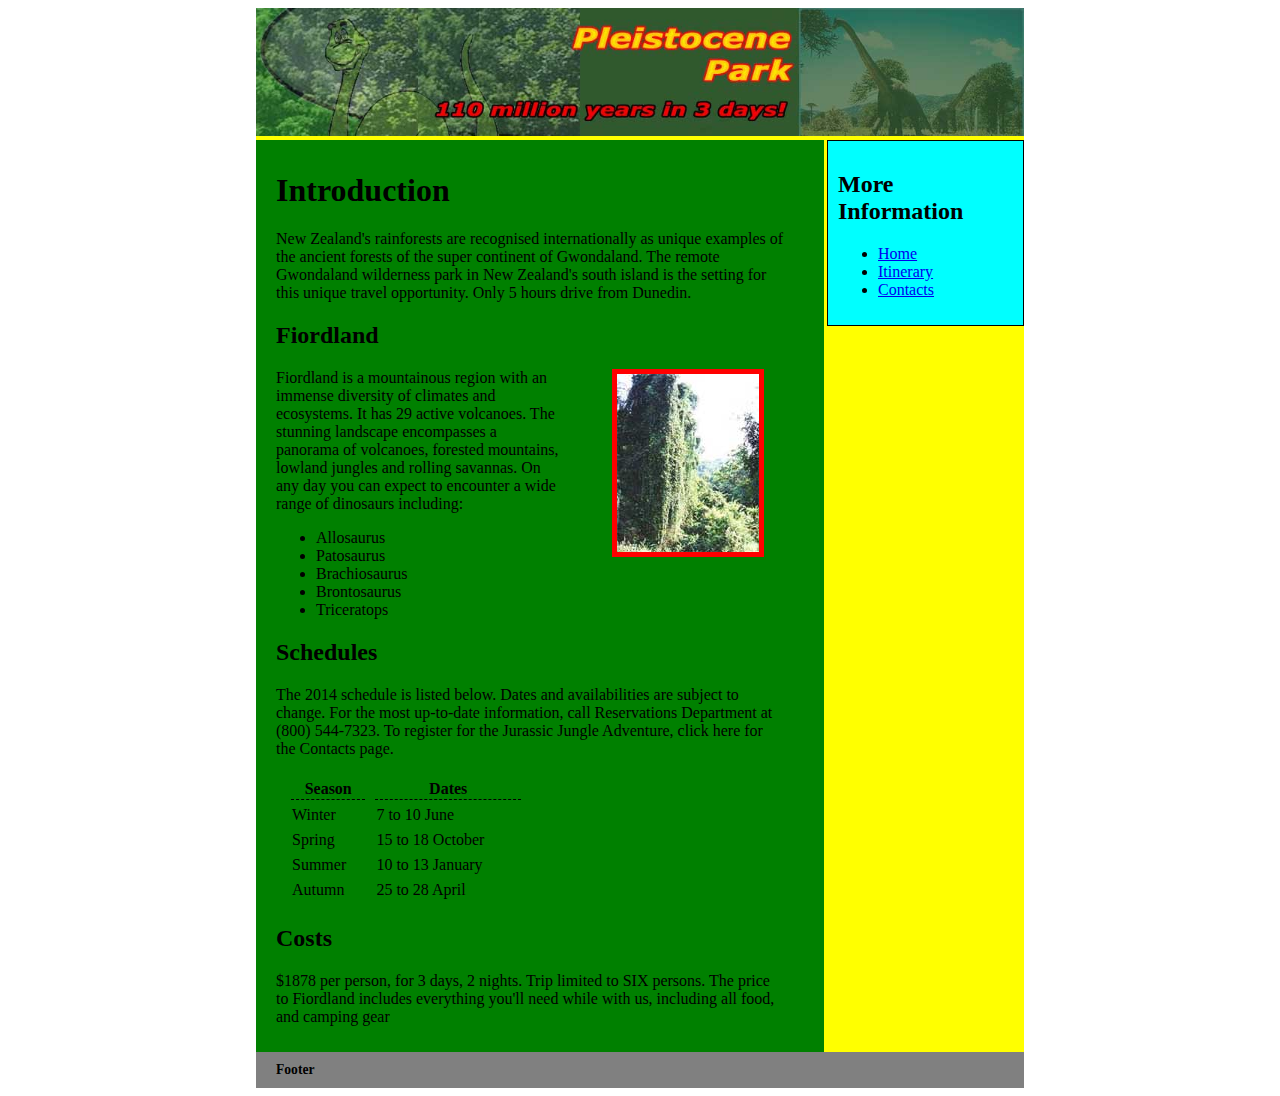
<file: Website/index.html>
<!doctype html>
<html>
	<head>
		<meta charset="utf-8">
		<title>Pleistocene Park</title>
		<link rel="stylesheet" href="style.css" title="style1" media="screen">
	</head>

	<body>
		<div id ="container">
			<div id="header">
			 	<img src="images/logo.jpg" alt="Pleistocene Park" width="100%" height="100%">
			</div>
		<div id="content">
			<h1>Introduction</h1>
			<p>New Zealand's rainforests are recognised internationally as unique examples of the ancient forests of the super continent of Gwondaland. The remote Gwondaland wilderness park in New Zealand's south island is the setting for this unique travel opportunity. Only 5 hours drive from Dunedin.
			</p>
			
			<h2>Fiordland</h2>
			<img class="body-img" src="images/raptogrove.jpg" alt="Raptogrove" >
			<p>Fiordland is a mountainous region with an immense diversity of climates and ecosystems. It has 29 active volcanoes. The stunning landscape encompasses a panorama of volcanoes, forested mountains, lowland jungles and rolling savannas. On any day you can expect to encounter a wide range of dinosaurs including: 
			</p>
				
			<ul>
				<li>Allosaurus</li>
				<li>Patosaurus</li>
				<li>Brachiosaurus</li>
				<li>Brontosaurus</li>
				<li>Triceratops</li>
			</ul>


			<h2>Schedules</h2> 

			<p>The 2014 schedule is listed below. Dates and availabilities are subject to change. For the most up-to-date information, call Reservations Department at (800) 544-7323. To register for the Jurassic Jungle Adventure, click here for the Contacts page.
			</p>
			<table>
				<tr>
					<th>Season</th> <th>Dates</th>
				</tr> 
				<tr>
					<td>Winter</td> <td>7 to 10 June</td>
				</tr>
				<tr>
					<td>Spring</td> <td>15 to 18 October</td>
				</tr>
				<tr>
					<td>Summer</td> <td>10 to 13 January</td>
				</tr> 
				<tr>
					<td>Autumn</td> <td>25 to 28 April</td>
				</tr>
			</table>
			<h2>Costs</h2> 

			<p>$1878 per person, for 3 days, 2 nights. Trip limited to SIX persons. The price to Fiordland includes everything you'll need while with us, including all food, and camping gear
			</p>
	</div>
			<div id="navigation">
				<h2>More Information</h2>
				<ul>
					<li><a href= "index.html">Home</a></li>
					<li><a href= "Itenerary.html">Itinerary</a></li>
					<li><a href= "Contacts.html">Contacts</a></li>
				</ul>
			</div>
			<div id="footer">Footer</div>
		</div>
	</body>
</html>
</file>
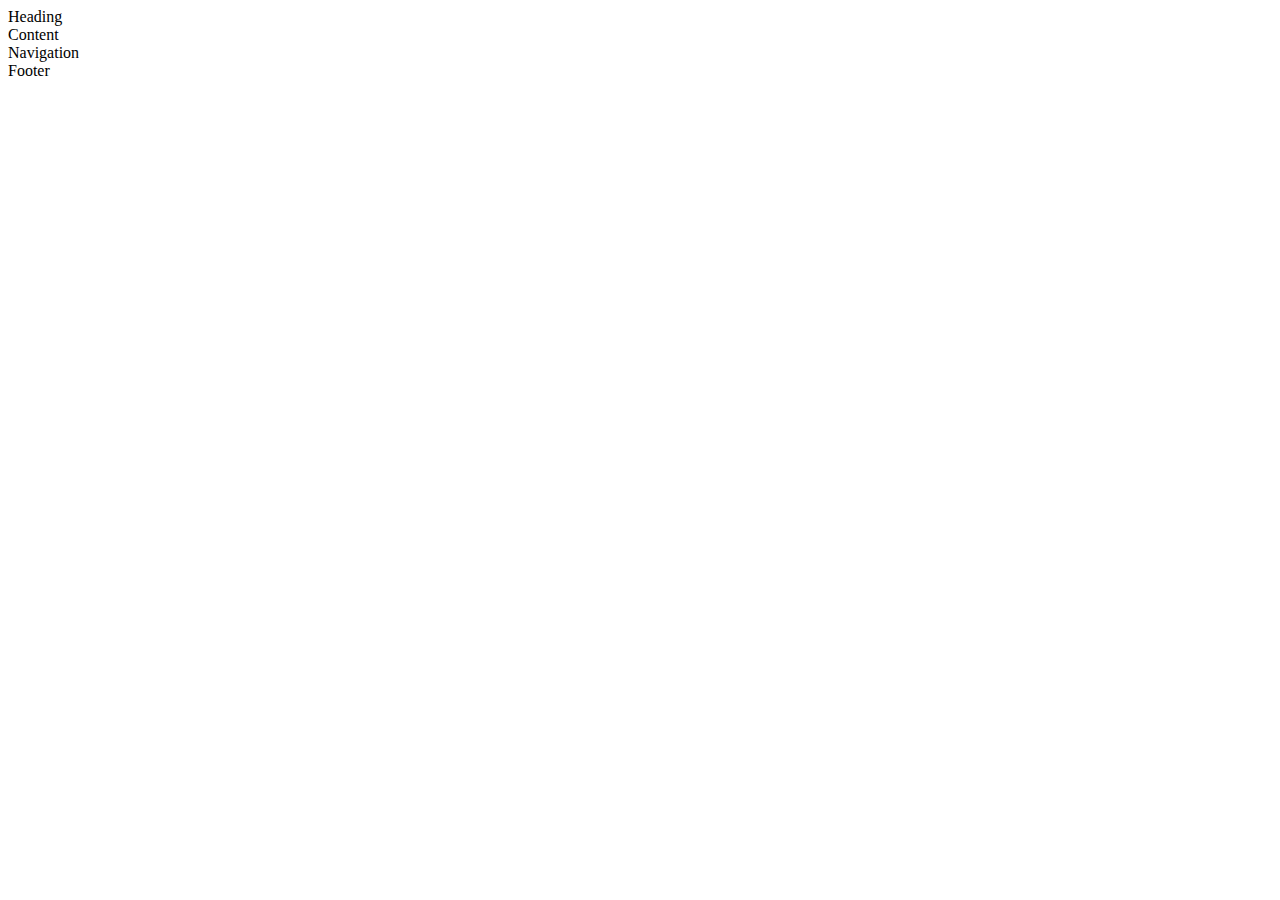
<file: Website/images/index.html>
<!doctype html>
<html>
	<head>
		<meta charset="utf-8">
		<title>index</title>
	</head>

	<body>
		<div id ="container">
			<div id="header">Heading</div>
			<div id="content">Content</div>
			<div id="navigation">Navigation</div>
			<div id="footer">Footer</div>
		</div>
	</body>
</html>
</file>
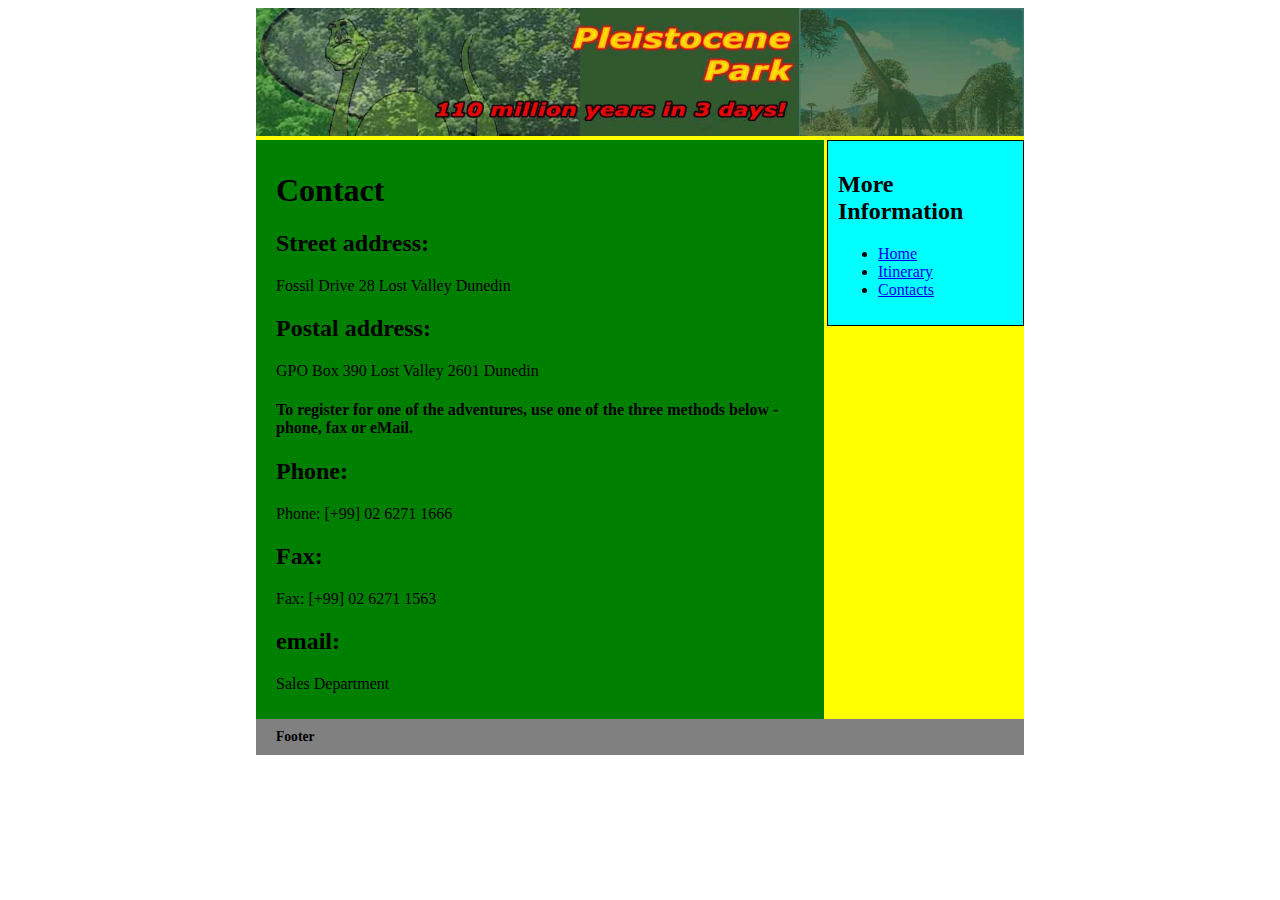
<file: Website/Contacts.html>
<!doctype html>
<html>
	<head>
		<meta charset="utf-8">
		<title>Pleistocene Park</title>
		<link rel='stylesheet' href='style.css' title='style1' media='screen'>
	</head>

	<body>
		<div id ="container">
			<div id="header">
				<img src="images/logo.jpg" alt="Pleistocene Park" width="100%" height="100%">
			</div>
		<div id="content">
			<h1>Contact</h1>
			<h2>Street address:</h2> 

			<p> Fossil Drive
 				28 Lost Valley Dunedin
			</p>

			<h2>Postal address:</h2> 

			<p>GPO Box 390 Lost Valley
				2601 Dunedin</p>


			<h4>To register for one of the adventures, use one of the three methods below - phone, fax or eMail.</h4> 

			<h2>Phone:</h2>

			<p>Phone: [+99] 02 6271 1666</p>

			<h2>Fax:</h2> 

			<p>Fax: [+99] 02 6271 1563</p>

			<h2>email:</h2> 

			<p>Sales Department</p>

 

		</div>
			<div id="navigation">
				<h2>More Information</h2>
				<ul>
					<li><a href= "index.html">Home</a></li>
					<li><a href= "Itenerary.html">Itinerary</a></li>
					<li><a href= "Contacts.html">Contacts</a></li>
				</ul>
			</div>
			<div id="footer">Footer</div>
		</div>
	</body>
</html>
</file>
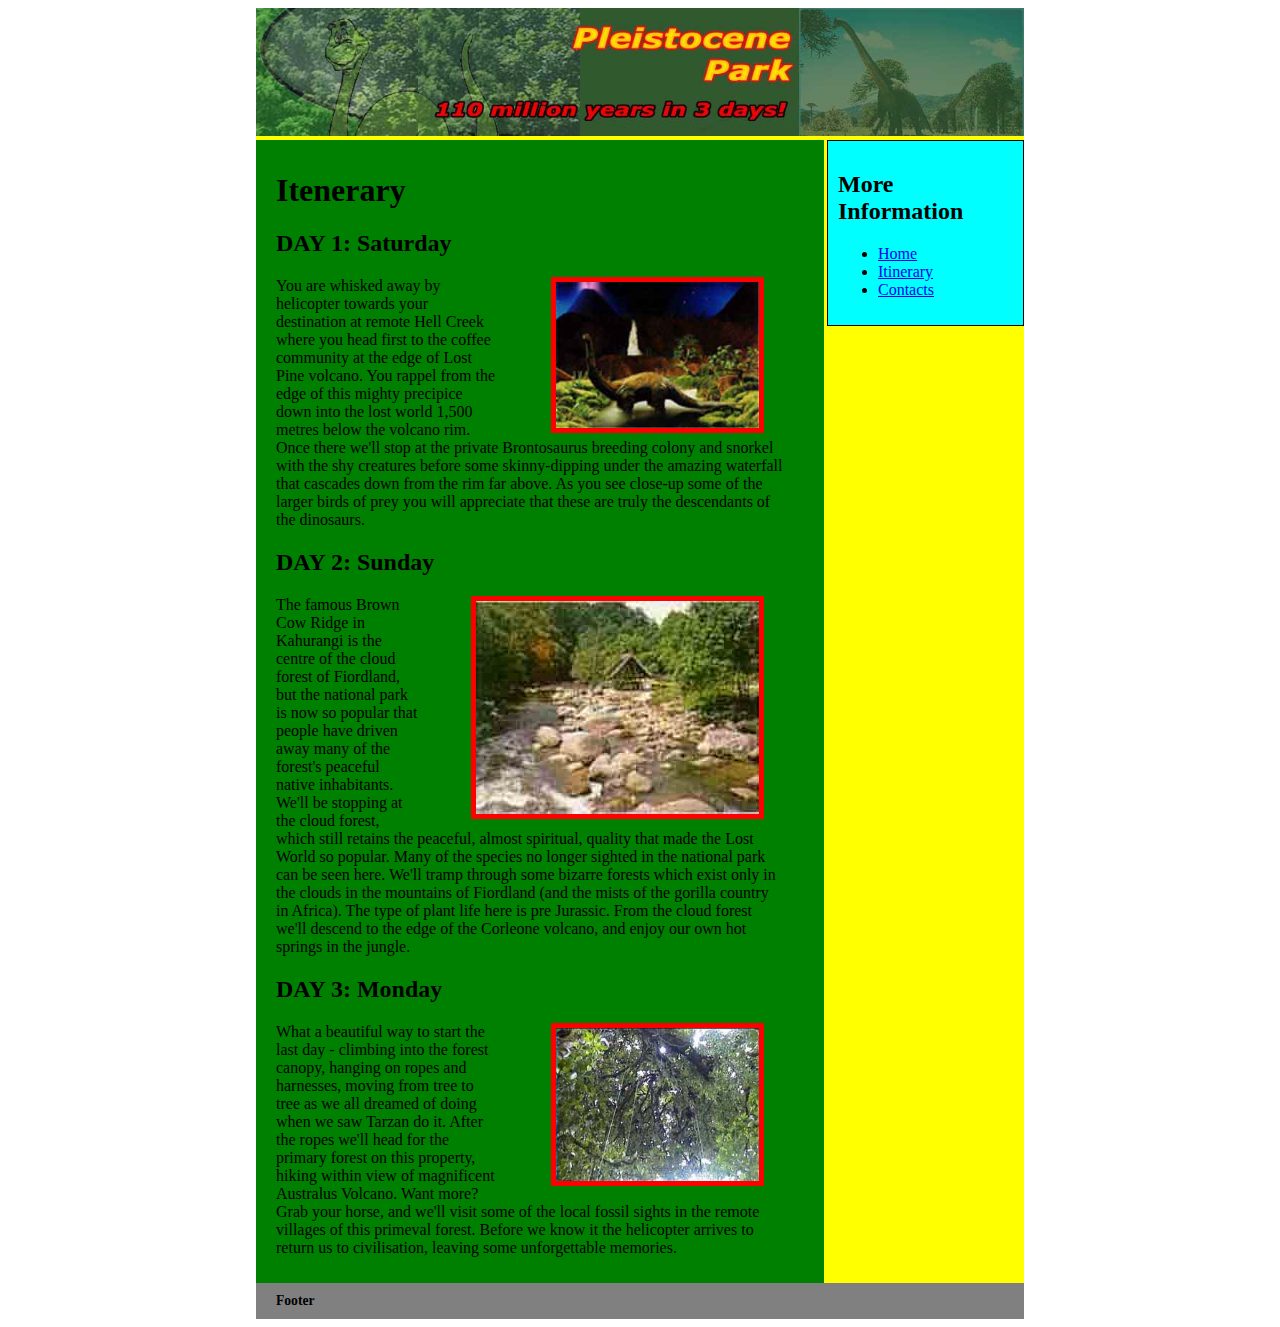
<file: Website/Itenerary.html>
<!doctype html>
<html>
	<head>
		<meta charset="utf-8">
		<title>Pleistocene Park</title>
		<link rel='stylesheet' href='style.css' title='style1' media='screen'>
	</head>

	<body>
		<div id ="container">
			<div id="header">
				<img src="images/logo.jpg" alt="Pleistocene Park" width="100%" height="100%">
			</div>
		<div id="content">
			<h1>Itenerary</h1>

			<h2>DAY 1: Saturday</h2> 
			<img class="body-img" src="images/day1.jpg" alt="Day 1" width="40%">
			<p>You are whisked away by helicopter towards your destination at remote Hell Creek where you head first to the coffee community at the edge of Lost Pine volcano. You rappel from the edge of this mighty precipice down into the lost world 1,500 metres below the volcano rim. Once there we'll stop at the private Brontosaurus breeding colony and snorkel with the shy creatures before some skinny-dipping under the amazing waterfall that cascades down from the rim far above. As you see close-up some of the larger birds of prey you will appreciate that these are truly the descendants of the dinosaurs.
			</p> 

			<h2>DAY 2: Sunday</h2> 
			<img class="body-img" src="images/day2.jpg" alt="Day 2">
			<p>The famous Brown Cow Ridge in Kahurangi is the centre of the cloud forest of Fiordland, but the national park is now so popular that people have driven away many of the forest's peaceful native inhabitants. We'll be stopping at the cloud forest, which still retains the peaceful, almost spiritual, quality that made the Lost World so popular. Many of the species no longer sighted in the national park can be seen here. We'll tramp through some bizarre forests which exist only in the clouds in the mountains of Fiordland (and the mists of the gorilla country in Africa). The type of plant life here is pre Jurassic. From the cloud forest we'll descend to the edge of the Corleone volcano, and enjoy our own hot springs in the jungle. 
			</p>

			<h2>DAY 3: Monday</h2> 
			<img class="body-img" src="images/day3.jpg" alt="Day 3" width="40%">
			<p>What a beautiful way to start the last day - climbing into the forest canopy, hanging on ropes and harnesses, moving from tree to tree as we all dreamed of doing when we saw Tarzan do it. After the ropes we'll head for the primary forest on this property, hiking within view of magnificent Australus Volcano. Want more? Grab your horse, and we'll visit some of the local fossil sights in the remote villages of this primeval forest. Before we know it the helicopter arrives to return us to civilisation, leaving some unforgettable memories.
			</p>
 
	</div>
			<div id="navigation">
				<h2>More Information</h2>
				<ul>
					<li><a href= "index.html">Home</a></li>
					<li><a href= "Itenerary.html">Itinerary</a></li>
					<li><a href= "Contacts.html">Contacts</a></li>
				</ul>
			</div>
			<div id="footer">Footer</div>
		</div>
	</body>
</html>
</file>
<file: Website/style.css>
#container {
	background-color: yellow;
	width: 768px;
	margin:auto;
	padding: 0;
}
#content{
	background-color: green;
	margin: 0;
	width: 508px;
	float: left;
	padding: 10px 40px 10px 20px
}
#navigation{
	background-color: aqua;
	padding: 10px 10px 10px 10px;
	margin: 0;
	float: right;
	width: 175px;
	height: 100%;
	border: 1px solid black;
}
#footer{
	clear: both;
	background-color: grey;
	padding: 10px 20px;
	margin: 0;
	font-size: 85%;
	font-weight: bold;
}
table{
	width: 250px;
	margin: 5px 0 0 5px;
	border-spacing: 10px 5px;
}

th{
	font-weight: bold;
	border-bottom: 1px dashed black;
}
.seasoncol{
	width: 20%;
	text-align: left;
}

.datescol{
	width: 40%;
	text-align: left;
}

.body-img{
	float: right;
	border: 5px solid red;
	margin: 0px 20px 0 50px
}
</file>
